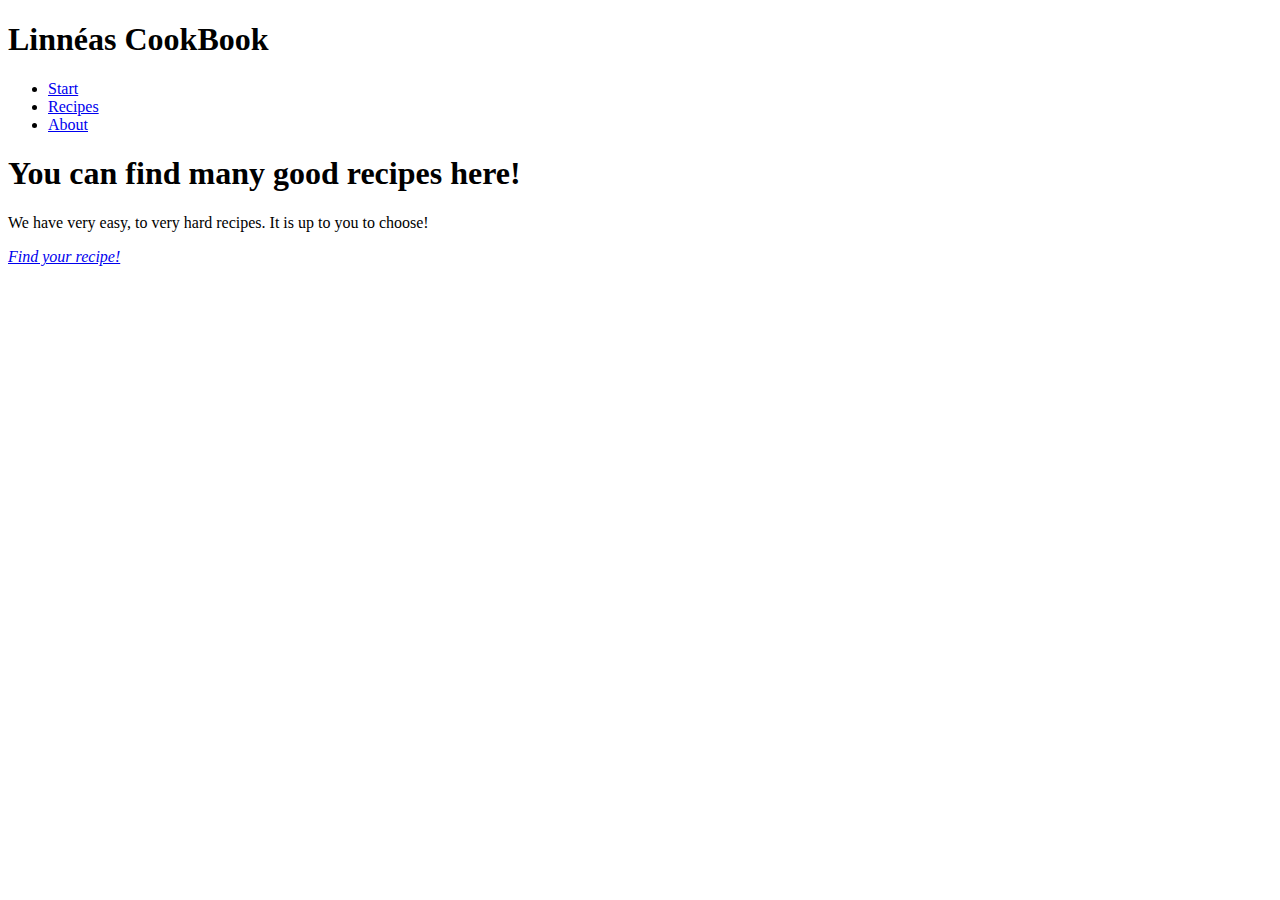
<file: webpage/index.html>
<!DOCTYPE html>
<html lang="en">
<head>
    <meta charset="UTF-8">
    <meta http-equiv="X-UA-Compatible" content="IE=edge">
    <meta name="viewport" content="width=device-width, initial-scale=1.0">
    <title>Linnéas CookBook</title>
</head>
<body>
    <header>
        <h1>Linnéas CookBook</h1>
        <ul>
            <li><a href="index.html">Start</a></li>
            <li><a href="x">Recipes</a></li>
            <li><a href="x">About</a></li>
        </ul>
        <div>
            <h1>You can find many good recipes here!</h1>
            <p>
                We have very easy, to very hard recipes. It is up to you to choose!
            </p>
            <a href="#"><i>Find your recipe!</i></a>
        </div>
    </header>
</body>
</html>
</file>
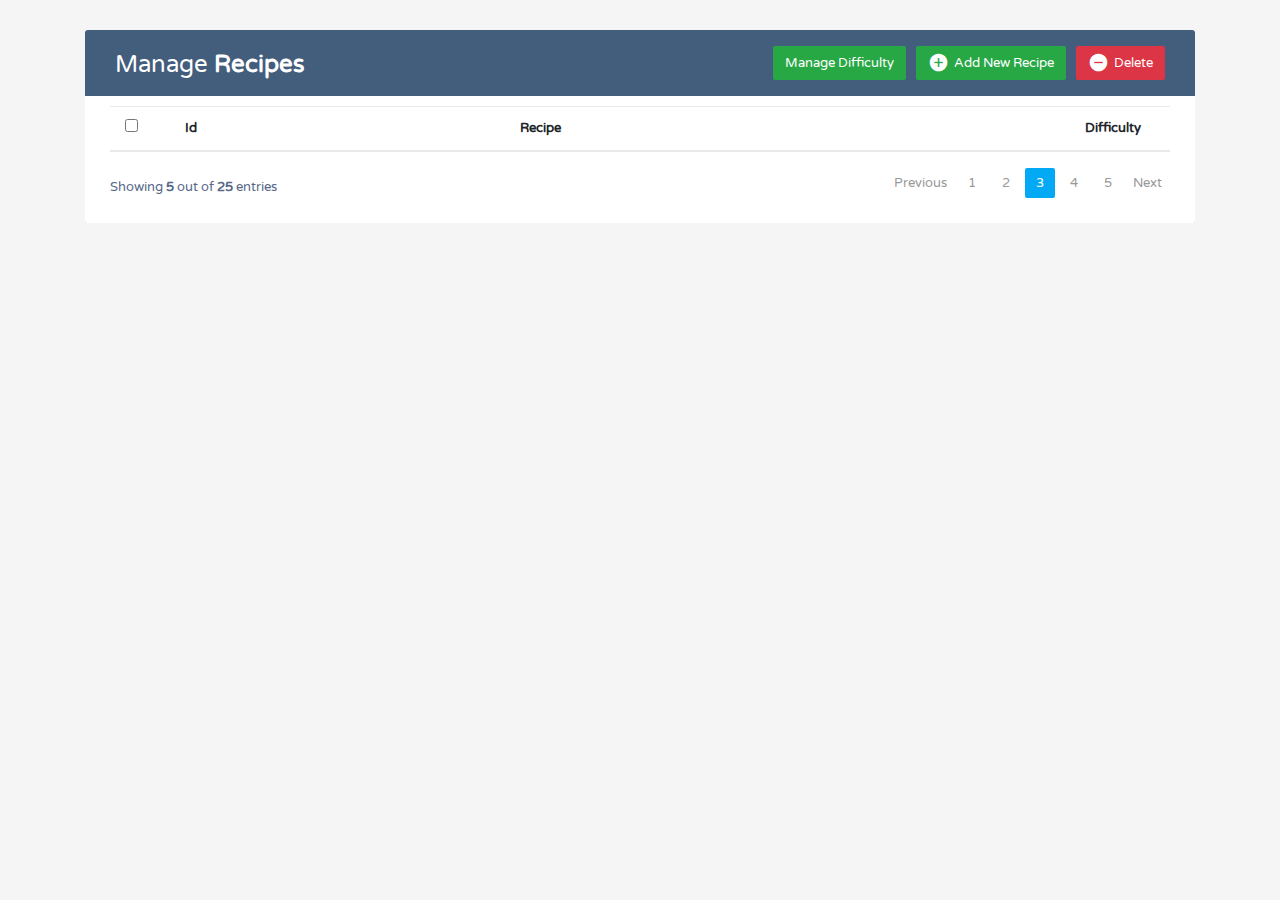
<file: wwwroot/index.html>
<!-- Code inspiration from:  -->
<!-- https://sanjaysaini.tech/create-javascript-frontend-for-web-api-crud-operations/ -->
<!-- https://www.tutorialrepublic.com/codelab.php?topic=bootstrap&file=crud-data-table-for-database-with-modal-form -->

<!DOCTYPE html>
<html lang="en">
<head>
<meta charset="utf-8">
<meta name="viewport" content="width=device-width, initial-scale=1, shrink-to-fit=no">
<title>Néas Recipes</title>
<link rel="stylesheet" href="https://fonts.googleapis.com/css?family=Roboto|Varela+Round">
<link rel="stylesheet" href="https://stackpath.bootstrapcdn.com/bootstrap/4.5.0/css/bootstrap.min.css">
<link rel="stylesheet" href="https://fonts.googleapis.com/icon?family=Material+Icons">
<link rel="stylesheet" href="https://maxcdn.bootstrapcdn.com/font-awesome/4.7.0/css/font-awesome.min.css">
<script src="https://code.jquery.com/jquery-3.5.1.min.js"></script>
<script src="https://cdn.jsdelivr.net/npm/popper.js@1.16.0/dist/umd/popper.min.js"></script>
<script src="https://maxcdn.bootstrapcdn.com/bootstrap/3.3.4/js/bootstrap.min.js"></script>
<link rel="stylesheet" href="css/index.css" />

</head>
<body>
<div class="container-xl">
	<div class="table-responsive">
		<div class="table-wrapper">
			<div class="table-title">
				<div class="row">
					<div class="col-sm-6">
						<h2>Manage <b>Recipes</b></h2>
					</div>
					<div class="col-sm-6">
						<a href="#deleteModal" class="btn btn-danger" data-toggle="modal"><i class="material-icons">&#xE15C;</i> <span>Delete</span></a>						
						<a href="AddRecipe.html" class="btn btn-success"><i class="material-icons">&#xE147;</i> <span>Add New Recipe</span></a>						
						<a href="DisplayDifficulty.html" class="btn btn-success"> <span>Manage Difficulty</span></a>
					</div>
				</div>
			</div>
			<table class="table table-striped table-hover">
				<thead>
					<tr>
						<th>
							<span class="custom-checkbox">
								<input type="checkbox" id="selectAll">
								<label for="selectAll"></label>
							</span>
						</th>
						<th>Id</th>
						<th>Recipe</th>
						<th>Difficulty</th>
					</tr>
				</thead>
				<tbody id="tableData">					
				</tbody>
			</table>
			<div class="clearfix">
				<div class="hint-text">Showing <b>5</b> out of <b>25</b> entries</div>
				<ul class="pagination">
					<li class="page-item disabled"><a href="#">Previous</a></li>
					<li class="page-item"><a href="#" class="page-link">1</a></li>
					<li class="page-item"><a href="#" class="page-link">2</a></li>
					<li class="page-item active"><a href="#" class="page-link">3</a></li>
					<li class="page-item"><a href="#" class="page-link">4</a></li>
					<li class="page-item"><a href="#" class="page-link">5</a></li>
					<li class="page-item"><a href="#" class="page-link">Next</a></li>
				</ul>
			</div>			
		</div>
	</div>   
</div>

<!-- Add, edit and delete modal is not in use right now.  -->
<!------------------- Add Modal HTML ------------------->
<div id="addModal" class="modal fade">
	<div class="modal-dialog">
		<div class="modal-content">
			<form>
				<div class="modal-header">						
					<h4 class="modal-title">Add Recipe</h4>
					<button type="button" class="close" data-dismiss="modal" aria-hidden="true">&times;</button>
				</div>
				<div class="modal-body">					
					<div class="form-group">
						<label>Recipename</label>
						<input type="text" class="form-control" required>
					</div>
					<div class="form-group">
						<label>Difficulty</label>
						<input type="text" class="form-control" required>
					</div>									
				</div>
				<div class="modal-footer">
					<input type="button" class="btn btn-default" data-dismiss="modal" value="Cancel">
					<input type="submit" class="btn btn-success" value="Add">
				</div>
			</form>
		</div>
	</div>
</div>

<!------------------- Edit Modal HTML ------------------->
<div id="editModal" class="modal fade">
	<div class="modal-dialog">
		<div class="modal-content">
			<form>
				<div class="modal-header">						
					<h4 class="modal-title">Edit Recipe</h4>
					<button type="button" class="close" data-dismiss="modal" aria-hidden="true">&times;</button>
				</div>
				<div class="modal-body">					
					<div class="form-group">
						<label>Recipename</label>
						<input type="text" class="form-control" required>
					</div>
					<div class="form-group">
						<label>Difficulty</label>
						<input type="text" class="form-control" required>
					</div>									
				</div>
				<div class="modal-footer">
					<input type="button" class="btn btn-default" data-dismiss="modal" value="Cancel">
					<input type="submit" class="btn btn-info" value="Save">
				</div>
			</form>
		</div>
	</div>
</div>

<!------------------- Delete Modal HTML ------------------->
<div id="deleteModal" class="modal fade">
	<div class="modal-dialog">
		<div class="modal-content">
			<form>
				<div class="modal-header">						
					<h4 class="modal-title">Delete </h4>
					<button type="button" class="close" data-dismiss="modal" aria-hidden="true">&times;</button>
				</div>
				<div class="modal-body">					
					<p>Are you sure you want to delete this/these Recipe/Recipes?</p>
					<p class="text-warning"><small>This action cannot be undone.</small></p>
				</div>
				<div class="modal-footer">
					<input type="button" class="btn btn-default" data-dismiss="modal" value="Cancel">
					<input type="submit" class="btn btn-danger" value="Delete">
				</div>
			</form>
		</div>
	</div>
</div>

<script src="js/index.js"></script>
</body>
</html>
</file>
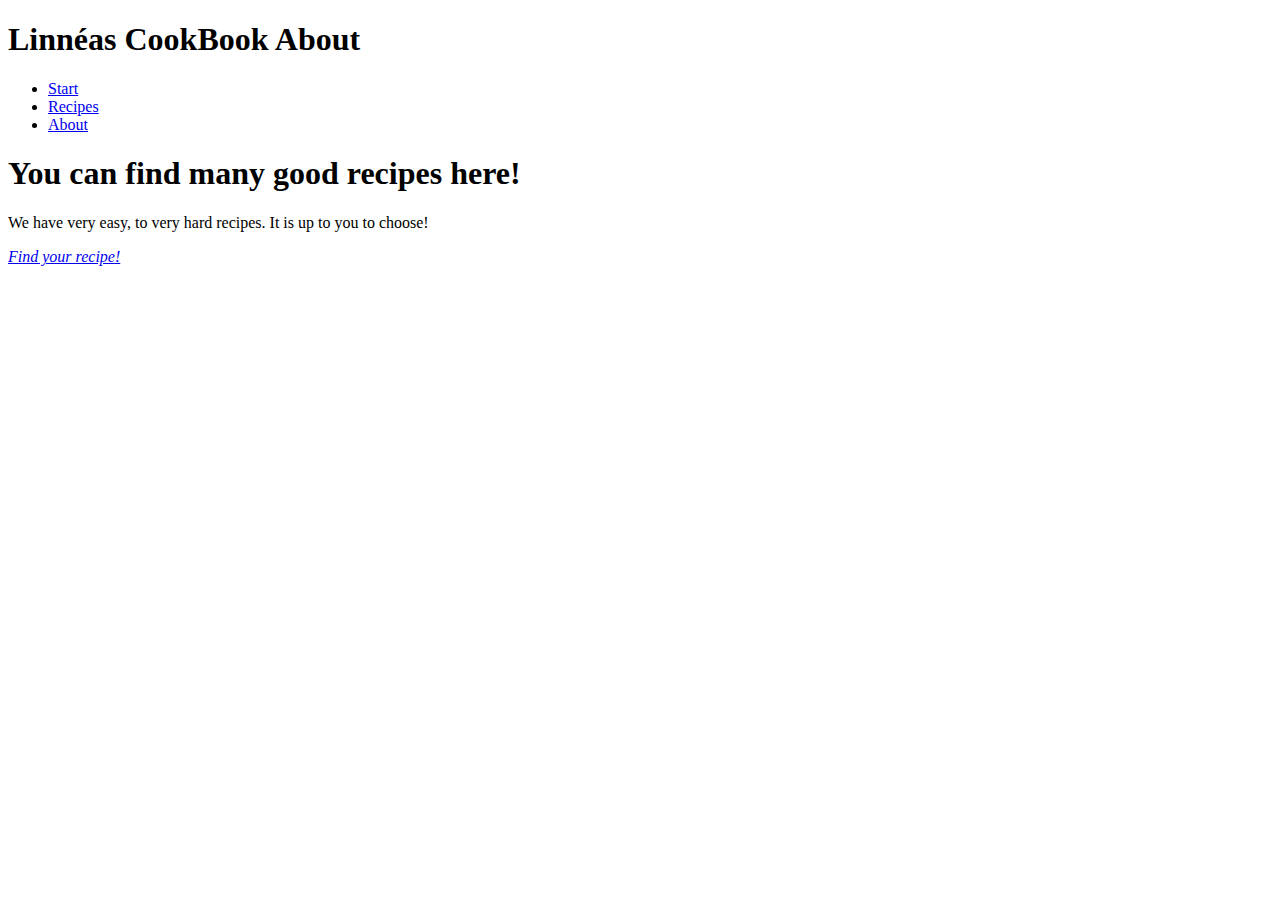
<file: webpage/about.html>
<!DOCTYPE html>
<html lang="en">
<head>
    <meta charset="UTF-8">
    <meta http-equiv="X-UA-Compatible" content="IE=edge">
    <meta name="viewport" content="width=device-width, initial-scale=1.0">
    <title>Linnéas CookBook</title>
</head>
<body>
    <header>
        <h1>Linnéas CookBook About</h1>
        <ul>
            <li><a href="index.html">Start</a></li>
            <li><a href="x">Recipes</a></li>
            <li><a href="x">About</a></li>
        </ul>
        <div>
            <h1>You can find many good recipes here!</h1>
            <p>
                We have very easy, to very hard recipes. It is up to you to choose!
            </p>
            <a href="#"><i>Find your recipe!</i></a>
        </div>
    </header>
</body>
</html>
</file>
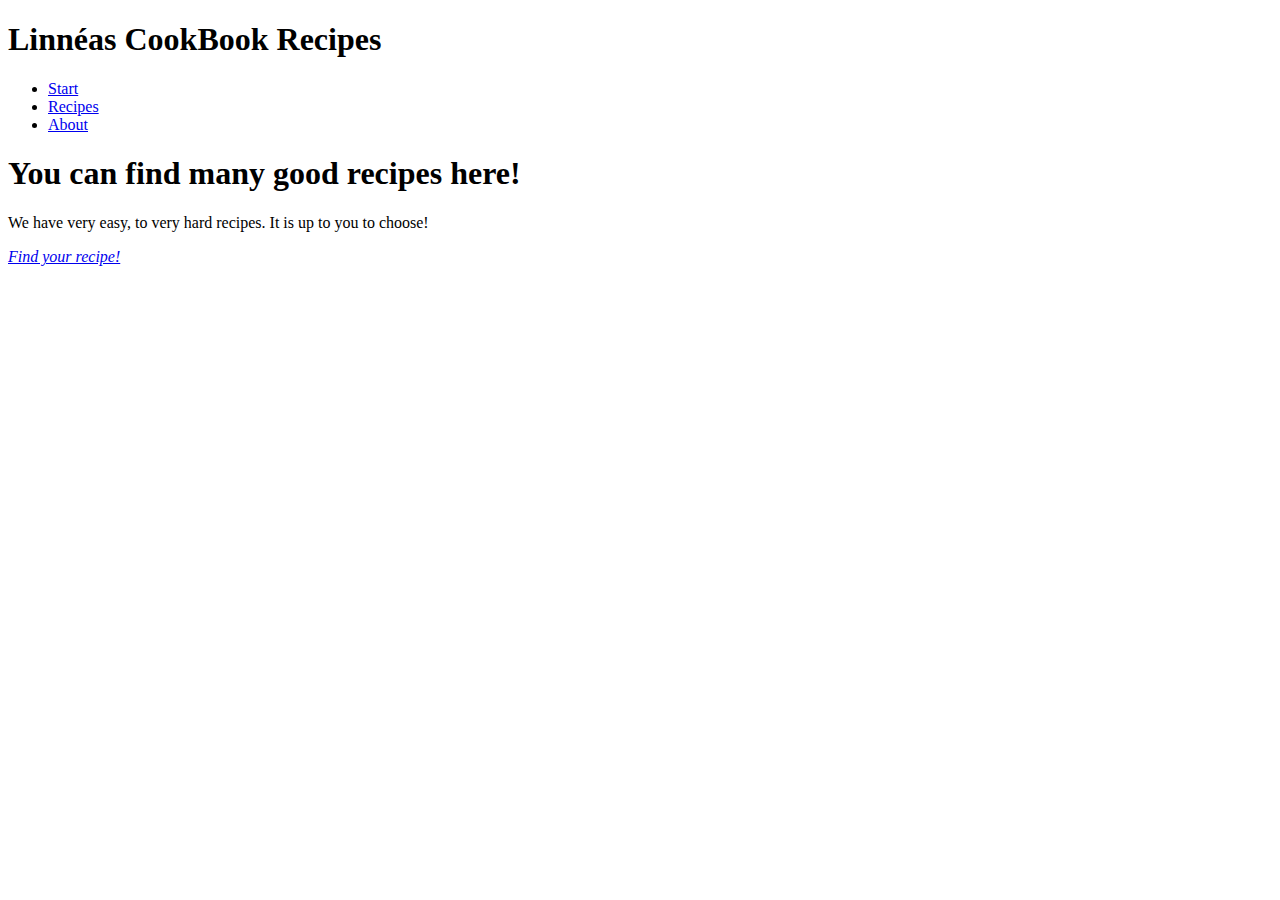
<file: webpage/recipes.html>
<!DOCTYPE html>
<html lang="en">
<head>
    <meta charset="UTF-8">
    <meta http-equiv="X-UA-Compatible" content="IE=edge">
    <meta name="viewport" content="width=device-width, initial-scale=1.0">
    <title>Linnéas CookBook</title>
</head>
<body>
    <header>
        <h1>Linnéas CookBook Recipes</h1>
        <ul>
            <li><a href="index.html">Start</a></li>
            <li><a href="x">Recipes</a></li>
            <li><a href="x">About</a></li>
        </ul>
        <div>
            <h1>You can find many good recipes here!</h1>
            <p>
                We have very easy, to very hard recipes. It is up to you to choose!
            </p>
            <a href="#"><i>Find your recipe!</i></a>
        </div>
    </header>
</body>
</html>
</file>
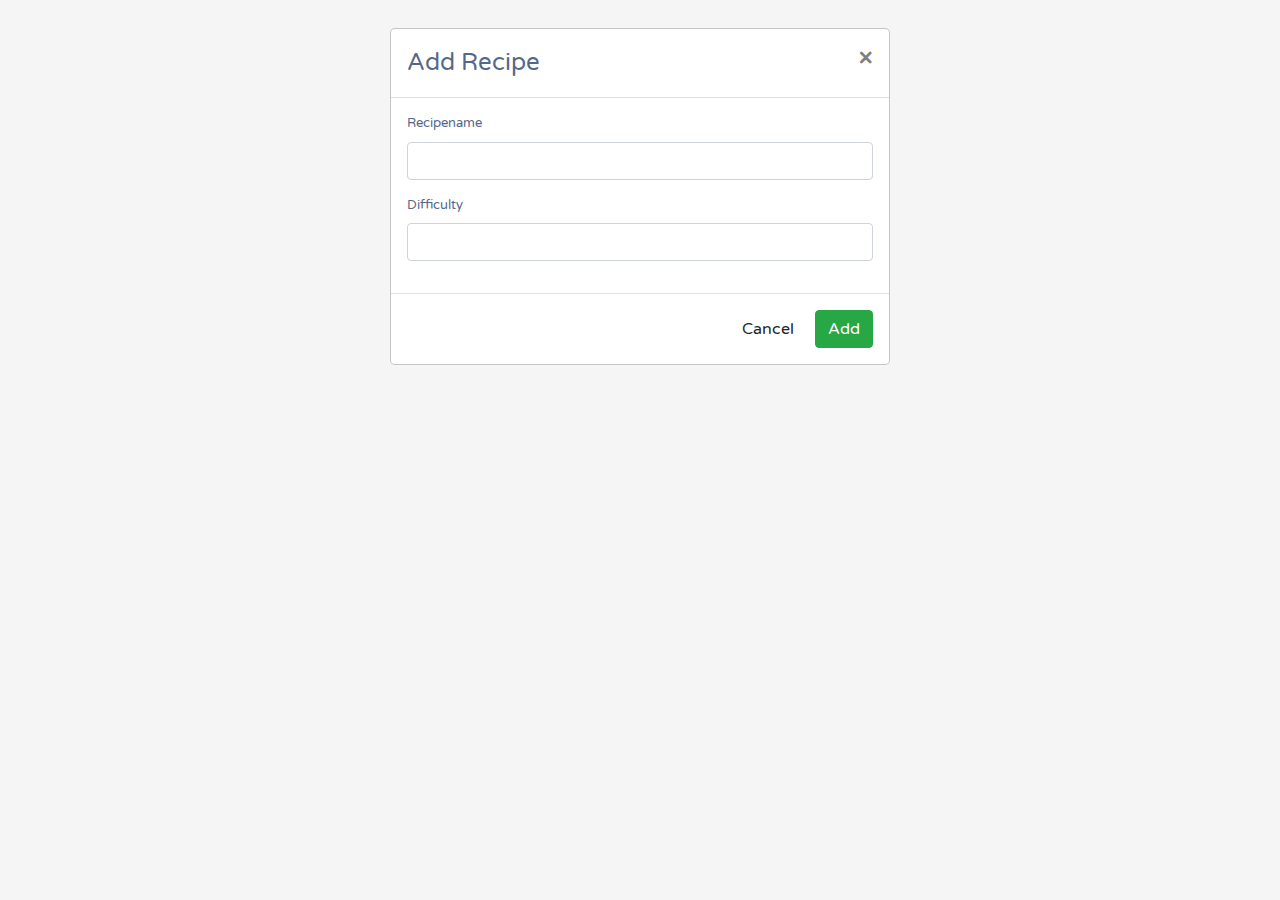
<file: wwwroot/AddRecipe.html>
<!DOCTYPE html>
<html lang="en">
<head>
<meta charset="utf-8">
<meta name="viewport" content="width=device-width, initial-scale=1, shrink-to-fit=no">
<title>Néas Recipes</title>
<link rel="stylesheet" href="https://fonts.googleapis.com/css?family=Roboto|Varela+Round">
<link rel="stylesheet" href="https://stackpath.bootstrapcdn.com/bootstrap/4.5.0/css/bootstrap.min.css">
<link rel="stylesheet" href="https://fonts.googleapis.com/icon?family=Material+Icons">
<link rel="stylesheet" href="https://maxcdn.bootstrapcdn.com/font-awesome/4.7.0/css/font-awesome.min.css">
<script src="https://code.jquery.com/jquery-3.5.1.min.js"></script>
<script src="https://cdn.jsdelivr.net/npm/popper.js@1.16.0/dist/umd/popper.min.js"></script>
<script src="https://maxcdn.bootstrapcdn.com/bootstrap/3.3.4/js/bootstrap.min.js"></script>
<link rel="stylesheet" href="css/index.css" />
</head>
<body>
  
<!------------------- Add Modal HTML ------------------->
<div id="addModal"> <!--class="modal fade"-->
	<div class="modal-dialog">
		<div class="modal-content">
			<form id="addingRecipe">
				<div class="modal-header">						
					<h4 class="modal-title">Add Recipe</h4>
					<button type="button" class="close" data-dismiss="modal" aria-hidden="true">&times;</button>
				</div>
				<div class="modal-body">					
					<div class="form-group">
						<label>Recipename</label>
						<input id="inputRecipeName" type="text" class="form-control" required>
					</div>
					<div class="form-group">
						<label>Difficulty</label>
						<input id="inputDifficulty" type="text" class="form-control" required>
					</div>									
				</div>
				<div class="modal-footer">
					<input type="button" class="btn btn-default" data-dismiss="modal" value="Cancel">
					<input type="submit" class="btn btn-success" value="Add">
				</div>
			</form>
		</div>
	</div>
</div>

<script src="js/AddRecipe.js"></script>
</body>
</html>
</file>
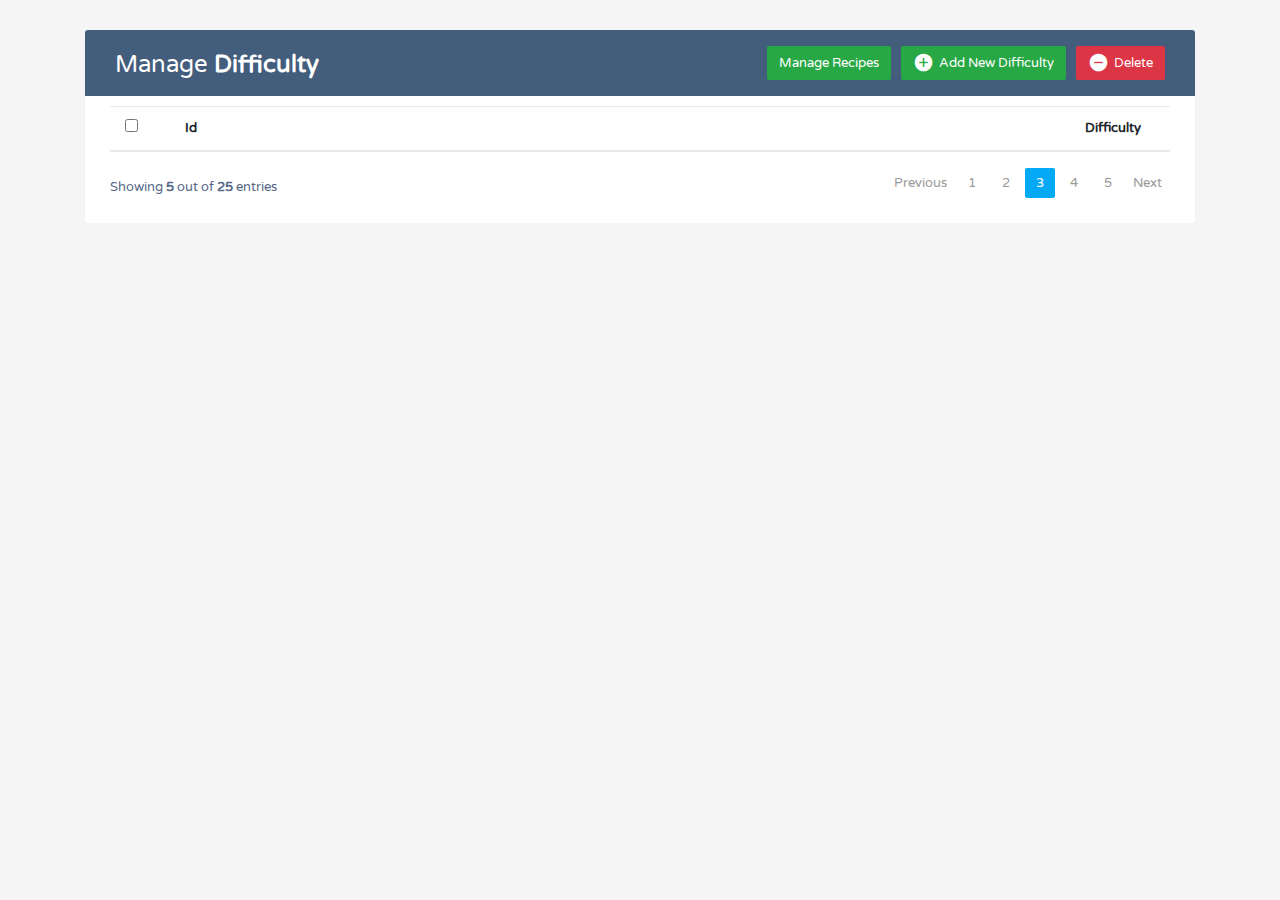
<file: wwwroot/DisplayDifficulty.html>
<!DOCTYPE html>
<html lang="en">

<head>
	<meta charset="utf-8">
	<meta name="viewport" content="width=device-width, initial-scale=1, shrink-to-fit=no">
	<title>Néas Recipes</title>
	<link rel="stylesheet" href="https://fonts.googleapis.com/css?family=Roboto|Varela+Round">
	<link rel="stylesheet" href="https://stackpath.bootstrapcdn.com/bootstrap/4.5.0/css/bootstrap.min.css">
	<link rel="stylesheet" href="https://fonts.googleapis.com/icon?family=Material+Icons">
	<link rel="stylesheet" href="https://maxcdn.bootstrapcdn.com/font-awesome/4.7.0/css/font-awesome.min.css">
	<script src="https://code.jquery.com/jquery-3.5.1.min.js"></script>
	<script src="https://cdn.jsdelivr.net/npm/popper.js@1.16.0/dist/umd/popper.min.js"></script>
	<script src="https://maxcdn.bootstrapcdn.com/bootstrap/3.3.4/js/bootstrap.min.js"></script>
	<link rel="stylesheet" href="css/index.css" />

</head>

<body>
	<div class="container-xl">
		<div class="table-responsive">
			<div class="table-wrapper">
				<div class="table-title">
					<div class="row">
						<div class="col-sm-6">
							<h2>Manage <b>Difficulty</b></h2>
						</div>
						<div class="col-sm-6">
							<a href="#deleteModal" class="btn btn-danger" data-toggle="modal"><i
									class="material-icons">&#xE15C;</i> <span>Delete</span></a>
							<a href="AddRecipe.html" class="btn btn-success"><i class="material-icons">&#xE147;</i>
								<span>Add New Difficulty</span></a>
							<a href="index.html" class="btn btn-success"> <span>Manage Recipes</span></a>
						</div>
					</div>
				</div>
				<table class="table table-striped table-hover">
					<thead>
						<tr>
							<th>
								<span class="custom-checkbox">
									<input type="checkbox" id="selectAll">
									<label for="selectAll"></label>
								</span>
							</th>
							<th>Id</th>
							<th>Difficulty</th>
						</tr>
					</thead>
					<tbody id="tableData">
					</tbody>
				</table>
				<div class="clearfix">
					<div class="hint-text">Showing <b>5</b> out of <b>25</b> entries</div>
					<ul class="pagination">
						<li class="page-item disabled"><a href="#">Previous</a></li>
						<li class="page-item"><a href="#" class="page-link">1</a></li>
						<li class="page-item"><a href="#" class="page-link">2</a></li>
						<li class="page-item active"><a href="#" class="page-link">3</a></li>
						<li class="page-item"><a href="#" class="page-link">4</a></li>
						<li class="page-item"><a href="#" class="page-link">5</a></li>
						<li class="page-item"><a href="#" class="page-link">Next</a></li>
					</ul>
				</div>
			</div>
		</div>
	</div>

	<script src="js/DisplayDifficulty.js"></script>
</body>
</html>
</file>
<file: wwwroot/css/index.css>
/* ----------------- Styling for table ----------------- */
body {
	color: #566787;
	background: #f5f5f5;
	font-family: 'Varela Round', sans-serif;
	font-size: 13px;
}
.table-responsive {
    margin: 30px 0;
}
.table-wrapper {
	background: #fff;
	padding: 20px 25px;
	border-radius: 3px;
	min-width: 1000px;
	box-shadow: 0 1px 1px rgba(0,0,0,.05);
}
.table-title {        
	padding-bottom: 15px;
	background: #435d7d;
	color: #fff;
	padding: 16px 30px;
	min-width: 100%;
	margin: -20px -25px 10px;
	border-radius: 3px 3px 0 0;
}
.table-title h2 {
	margin: 5px 0 0;
	font-size: 24px;
}
.table-title .btn-group {
	float: right;
}
.table-title .btn {
	color: #fff;
	float: right;
	font-size: 13px;
	border: none;
	min-width: 50px;
	border-radius: 2px;
	border: none;
	outline: none !important;
	margin-left: 10px;
}
.table-title .btn i {
	float: left;
	font-size: 21px;
	margin-right: 5px;
}
.table-title .btn span {
	float: left;
	margin-top: 2px;
}
table.table tr th, table.table tr td {
	border-color: #e9e9e9;
	padding: 12px 15px;
	vertical-align: middle;
}
table.table tr th:first-child {
	width: 60px;
}
table.table tr th:last-child {
	width: 100px;
}
table.table-striped tbody tr:nth-of-type(odd) {
	background-color: #fcfcfc;
}
table.table-striped.table-hover tbody tr:hover {
	background: #f5f5f5;
}
table.table th i {
	font-size: 13px;
	margin: 0 5px;
	cursor: pointer;
}	
table.table td:last-child i {
	opacity: 0.9;
	font-size: 22px;
	margin: 0 5px;
}
table.table td a {
	font-weight: bold;
	color: #566787;
	display: inline-block;
	text-decoration: none;
	outline: none !important;
}
table.table td a:hover {
	color: #2196F3;
}
table.table td a.edit {
	color: #FFC107;
}
table.table td a.delete {
	color: #F44336;
}
table.table td i {
	font-size: 19px;
}
table.table .avatar {
	border-radius: 50%;
	vertical-align: middle;
	margin-right: 10px;
}
.pagination {
	float: right;
	margin: 0 0 5px;
}
.pagination li a {
	border: none;
	font-size: 13px;
	min-width: 30px;
	min-height: 30px;
	color: #999;
	margin: 0 2px;
	line-height: 30px;
	border-radius: 2px !important;
	text-align: center;
	padding: 0 6px;
}
.pagination li a:hover {
	color: #666;
}	
.pagination li.active a, .pagination li.active a.page-link {
	background: #03A9F4;
}
.pagination li.active a:hover {        
	background: #0397d6;
}
.pagination li.disabled i {
	color: #ccc;
}
.pagination li i {
	font-size: 16px;
	padding-top: 6px
}
.hint-text {
	float: left;
	margin-top: 10px;
	font-size: 13px;
}    



/* ----------------- Modal styles -----------------*/
.modal .modal-dialog {
	max-width: 400px;
}
.modal .modal-header, .modal .modal-body, .modal .modal-footer {
	padding: 20px 30px;
}
.modal .modal-content {
	border-radius: 3px;
	font-size: 14px;
}
.modal .modal-footer {
	background: #ecf0f1;
	border-radius: 0 0 3px 3px;
}
.modal .modal-title {
	display: inline-block;
}
.modal .form-control {
	border-radius: 2px;
	box-shadow: none;
	border-color: #dddddd;
}
.modal textarea.form-control {
	resize: vertical;
}
.modal .btn {
	border-radius: 2px;
	min-width: 100px;
}	
.modal form label {
	font-weight: normal;
}
</file>
